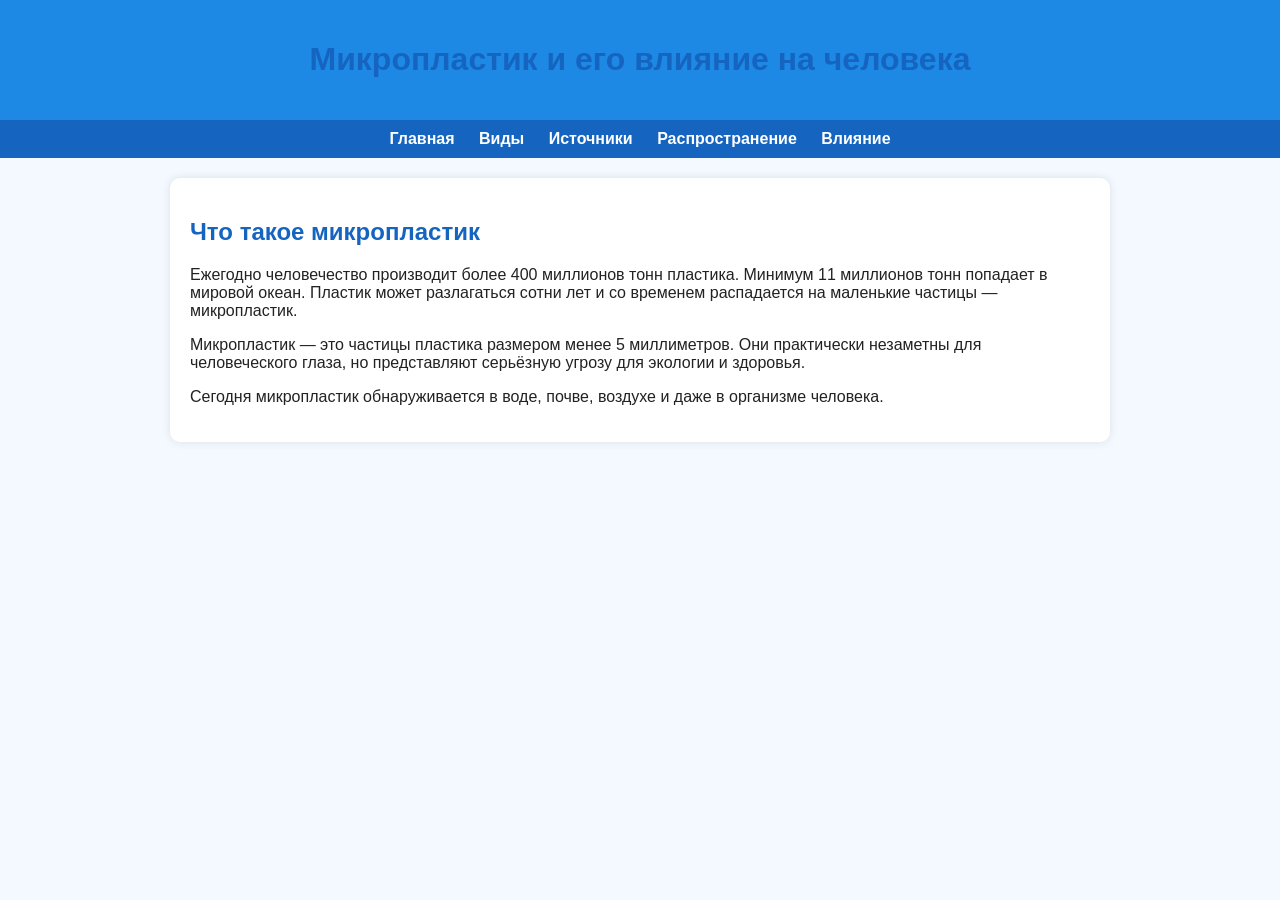
<file: index.html>
<!DOCTYPE html>
<html lang="ru">
<head>
<meta charset="UTF-8">
<title>Микропластик</title>
<link rel="stylesheet" href="style.css">
</head>

<body>

<header>
<h1>Микропластик и его влияние на человека</h1>
</header>

<nav>
<a href="index.html">Главная</a>
<a href="types.html">Виды</a>
<a href="sources.html">Источники</a>
<a href="spread.html">Распространение</a>
<a href="health.html">Влияние</a>
</nav>

<div class="container">

<h2>Что такое микропластик</h2>

<p>
Ежегодно человечество производит более 400 миллионов тонн пластика.
Минимум 11 миллионов тонн попадает в мировой океан.
Пластик может разлагаться сотни лет и со временем
распадается на маленькие частицы — микропластик.
</p>

<p>
Микропластик — это частицы пластика размером
менее 5 миллиметров. Они практически незаметны
для человеческого глаза, но представляют
серьёзную угрозу для экологии и здоровья.
</p>

<p>
Сегодня микропластик обнаруживается в воде,
почве, воздухе и даже в организме человека.
</p>

</div>

</body>
</html>
</file>
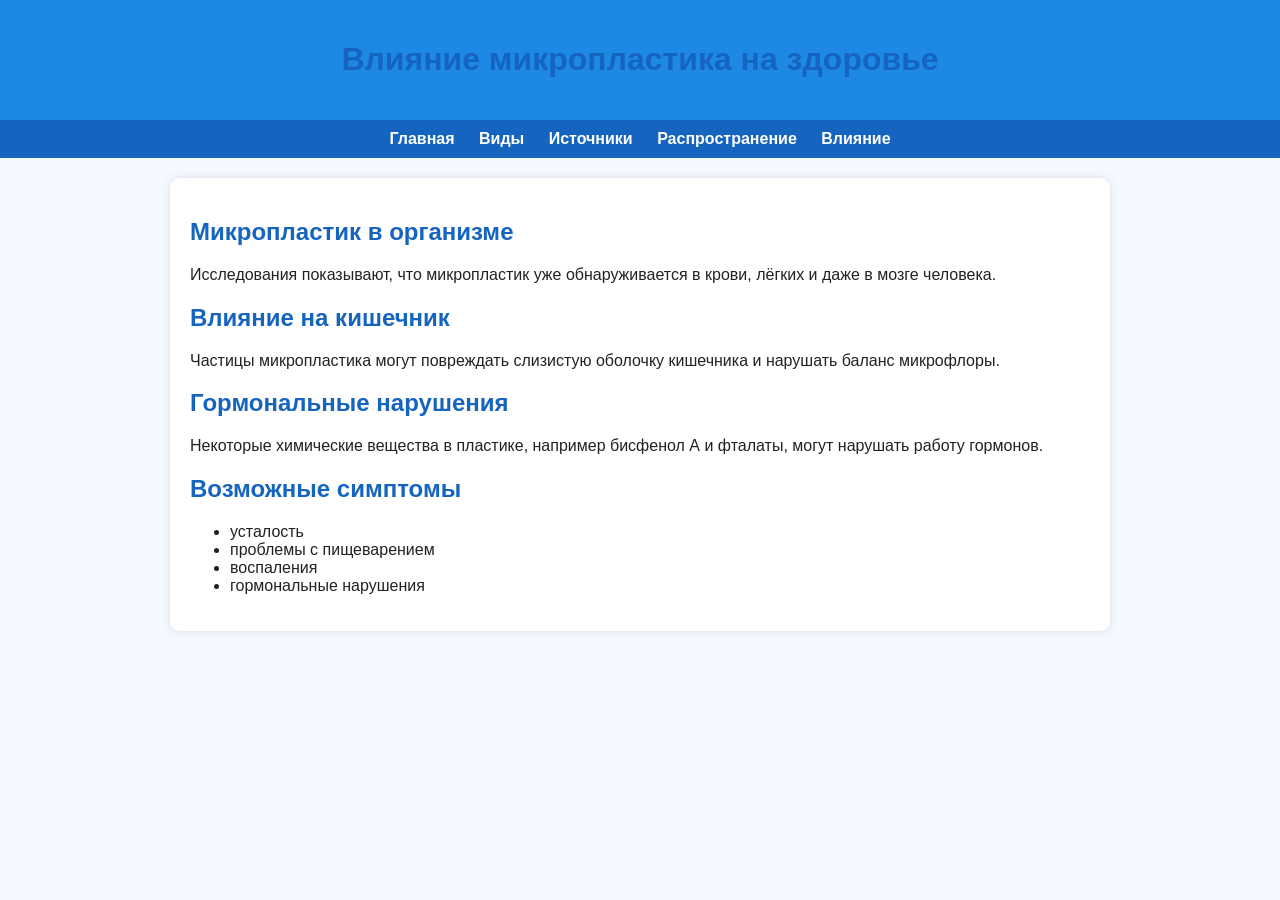
<file: health.html>
<!DOCTYPE html>
<html lang="ru">
<head>
<meta charset="UTF-8">
<title>Влияние микропластика</title>
<link rel="stylesheet" href="style.css">
</head>

<body>

<header>
<h1>Влияние микропластика на здоровье</h1>
</header>

<nav>
<a href="index.html">Главная</a>
<a href="types.html">Виды</a>
<a href="sources.html">Источники</a>
<a href="spread.html">Распространение</a>
<a href="health.html">Влияние</a>
</nav>

<div class="container">

<h2>Микропластик в организме</h2>
<p>
Исследования показывают, что микропластик
уже обнаруживается в крови, лёгких и даже
в мозге человека.
</p>

<h2>Влияние на кишечник</h2>
<p>
Частицы микропластика могут повреждать
слизистую оболочку кишечника и нарушать
баланс микрофлоры.
</p>

<h2>Гормональные нарушения</h2>
<p>
Некоторые химические вещества в пластике,
например бисфенол А и фталаты,
могут нарушать работу гормонов.
</p>

<h2>Возможные симптомы</h2>

<ul>
<li>усталость</li>
<li>проблемы с пищеварением</li>
<li>воспаления</li>
<li>гормональные нарушения</li>
</ul>

</div>

</body>
</html>
</file>
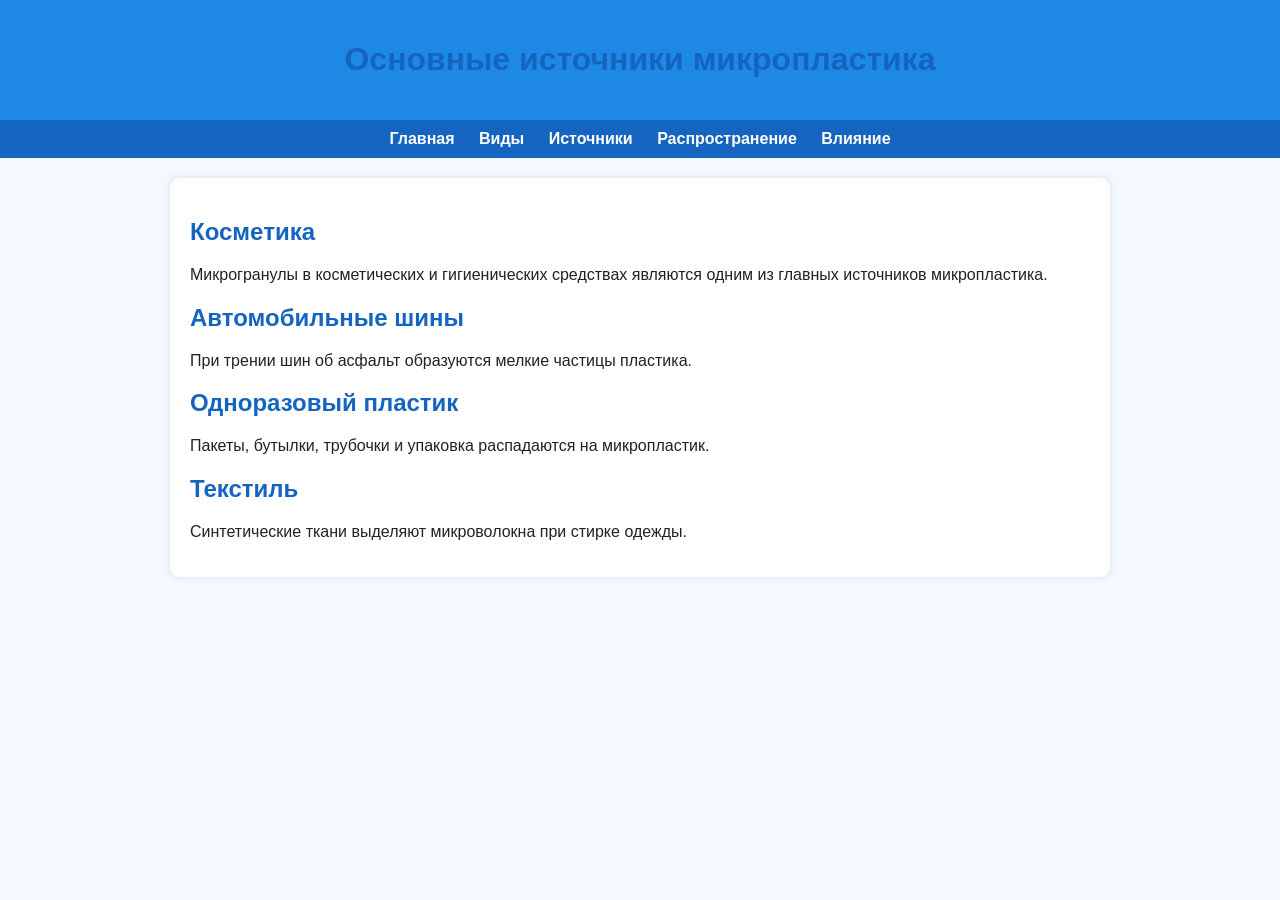
<file: sources.html>
<!DOCTYPE html>
<html lang="ru">
<head>
<meta charset="UTF-8">
<title>Источники микропластика</title>
<link rel="stylesheet" href="style.css">
</head>

<body>

<header>
<h1>Основные источники микропластика</h1>
</header>

<nav>
<a href="index.html">Главная</a>
<a href="types.html">Виды</a>
<a href="sources.html">Источники</a>
<a href="spread.html">Распространение</a>
<a href="health.html">Влияние</a>
</nav>

<div class="container">

<h2>Косметика</h2>
<p>Микрогранулы в косметических и гигиенических средствах являются одним из главных источников микропластика.</p>

<h2>Автомобильные шины</h2>
<p>При трении шин об асфальт образуются мелкие частицы пластика.</p>

<h2>Одноразовый пластик</h2>
<p>Пакеты, бутылки, трубочки и упаковка распадаются на микропластик.</p>

<h2>Текстиль</h2>
<p>Синтетические ткани выделяют микроволокна при стирке одежды.</p>

</div>

</body>
</html>
</file>
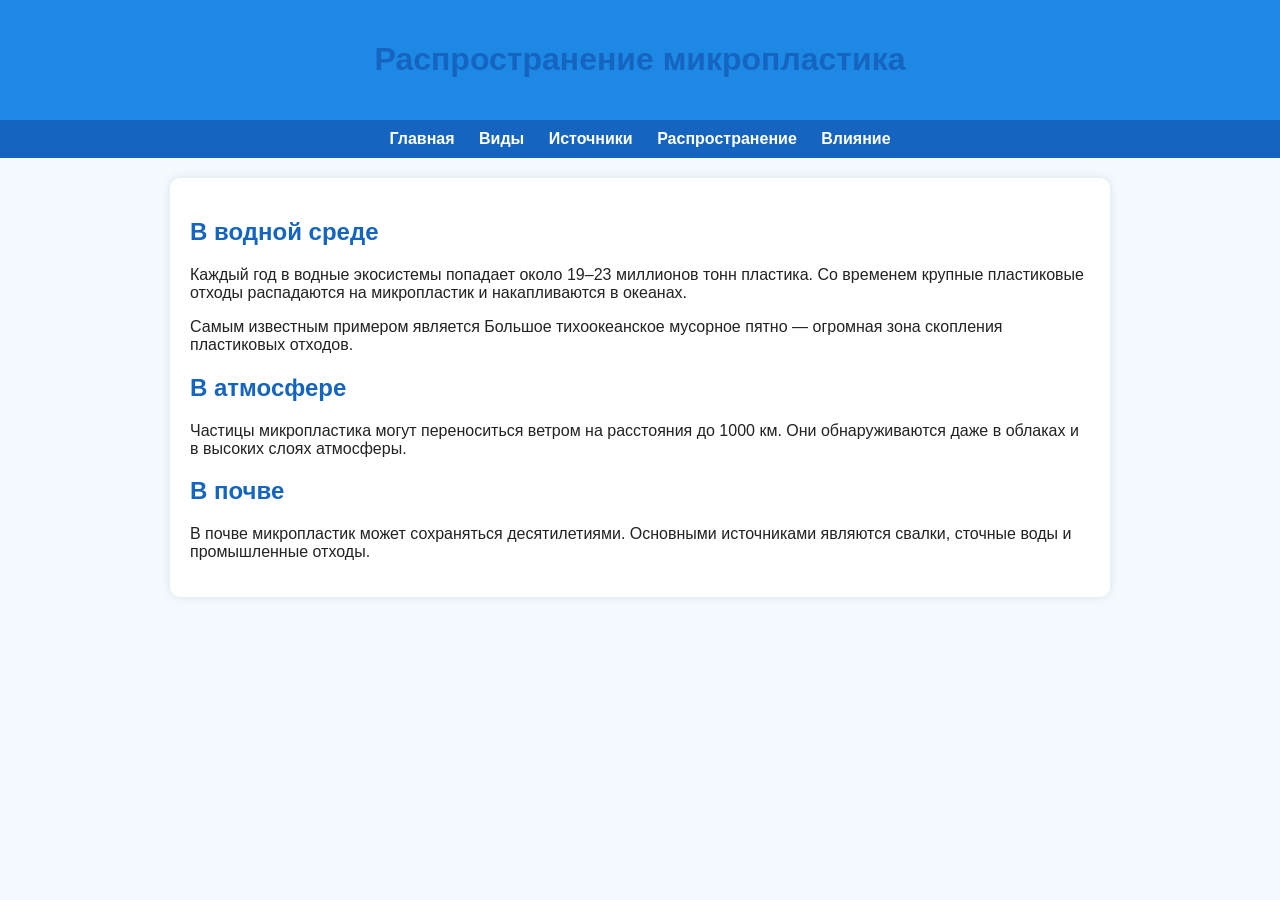
<file: spread.html>
<!DOCTYPE html>
<html lang="ru">
<head>
<meta charset="UTF-8">
<title>Распространение микропластика</title>
<link rel="stylesheet" href="style.css">
</head>

<body>

<header>
<h1>Распространение микропластика</h1>
</header>

<nav>
<a href="index.html">Главная</a>
<a href="types.html">Виды</a>
<a href="sources.html">Источники</a>
<a href="spread.html">Распространение</a>
<a href="health.html">Влияние</a>
</nav>

<div class="container">

<h2>В водной среде</h2>
<p>
Каждый год в водные экосистемы попадает около
19–23 миллионов тонн пластика. Со временем
крупные пластиковые отходы распадаются на
микропластик и накапливаются в океанах.
</p>

<p>
Самым известным примером является
Большое тихоокеанское мусорное пятно —
огромная зона скопления пластиковых отходов.
</p>

<h2>В атмосфере</h2>
<p>
Частицы микропластика могут переноситься
ветром на расстояния до 1000 км. Они
обнаруживаются даже в облаках и в
высоких слоях атмосферы.
</p>

<h2>В почве</h2>
<p>
В почве микропластик может сохраняться
десятилетиями. Основными источниками
являются свалки, сточные воды и
промышленные отходы.
</p>

</div>

</body>
</html>
</file>
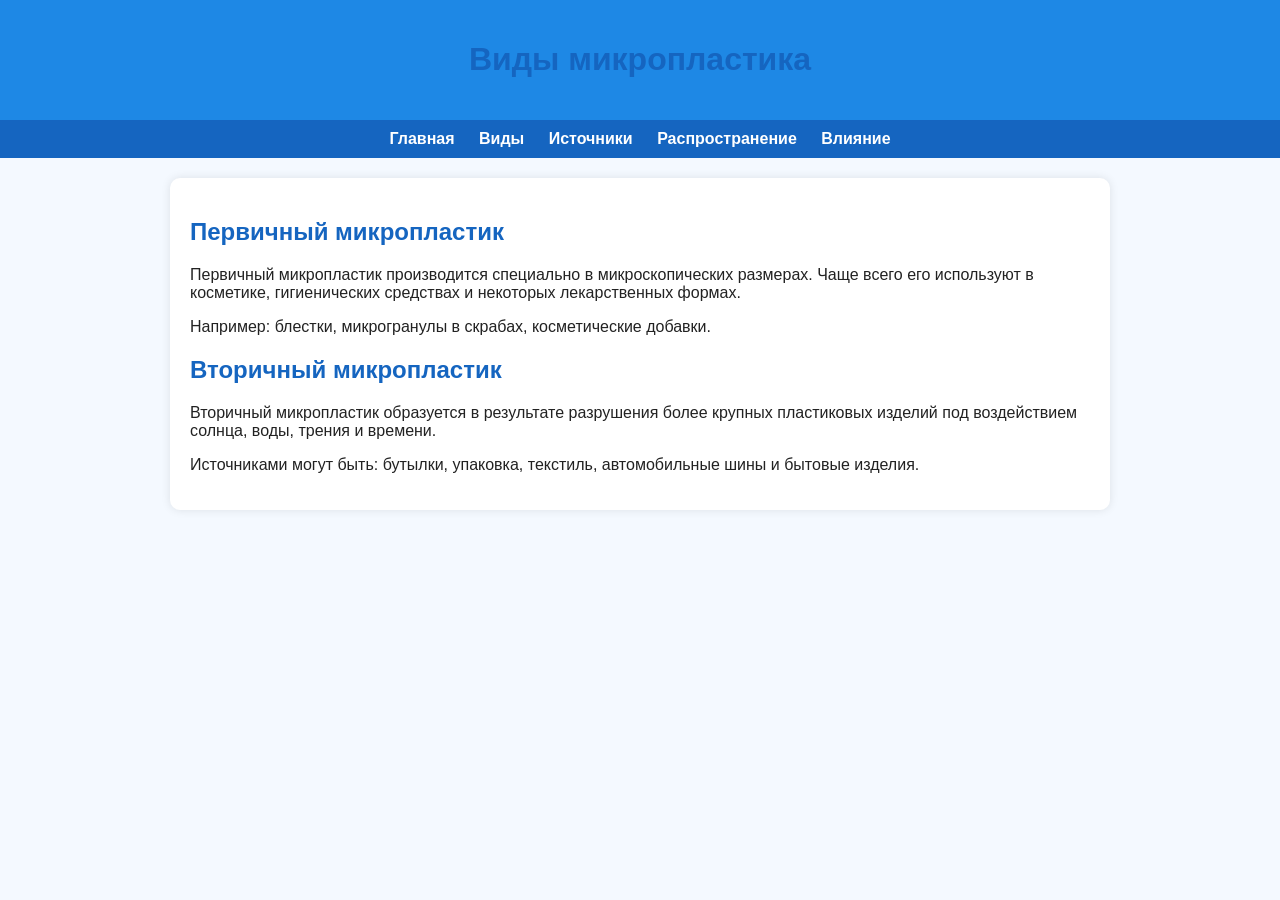
<file: types.html>
<!DOCTYPE html>
<html lang="ru">
<head>
<meta charset="UTF-8">
<title>Виды микропластика</title>
<link rel="stylesheet" href="style.css">
</head>

<body>

<header>
<h1>Виды микропластика</h1>
</header>

<nav>
<a href="index.html">Главная</a>
<a href="types.html">Виды</a>
<a href="sources.html">Источники</a>
<a href="spread.html">Распространение</a>
<a href="health.html">Влияние</a>
</nav>

<div class="container">

<h2>Первичный микропластик</h2>

<p>
Первичный микропластик производится специально
в микроскопических размерах. Чаще всего его
используют в косметике, гигиенических средствах
и некоторых лекарственных формах.
</p>

<p>
Например:
блестки, микрогранулы в скрабах,
косметические добавки.
</p>

<h2>Вторичный микропластик</h2>

<p>
Вторичный микропластик образуется в результате
разрушения более крупных пластиковых изделий
под воздействием солнца, воды, трения и времени.
</p>

<p>
Источниками могут быть:
бутылки, упаковка, текстиль,
автомобильные шины и бытовые изделия.
</p>

</div>

</body>
</html>
</file>
<file: style.css>
body{
font-family: Arial, sans-serif;
margin:0;
background:#f4f9ff;
color:#222;
}

header{
background:#1e88e5;
color:white;
padding:20px;
text-align:center;
}

nav{
background:#1565c0;
padding:10px;
text-align:center;
}

nav a{
color:white;
margin:10px;
text-decoration:none;
font-weight:bold;
}

nav a:hover{
text-decoration:underline;
}

.container{
max-width:900px;
margin:auto;
padding:20px;
background:white;
margin-top:20px;
border-radius:10px;
box-shadow:0 0 10px rgba(0,0,0,0.1);
}

h1,h2{
color:#1565c0;
}
</file>
